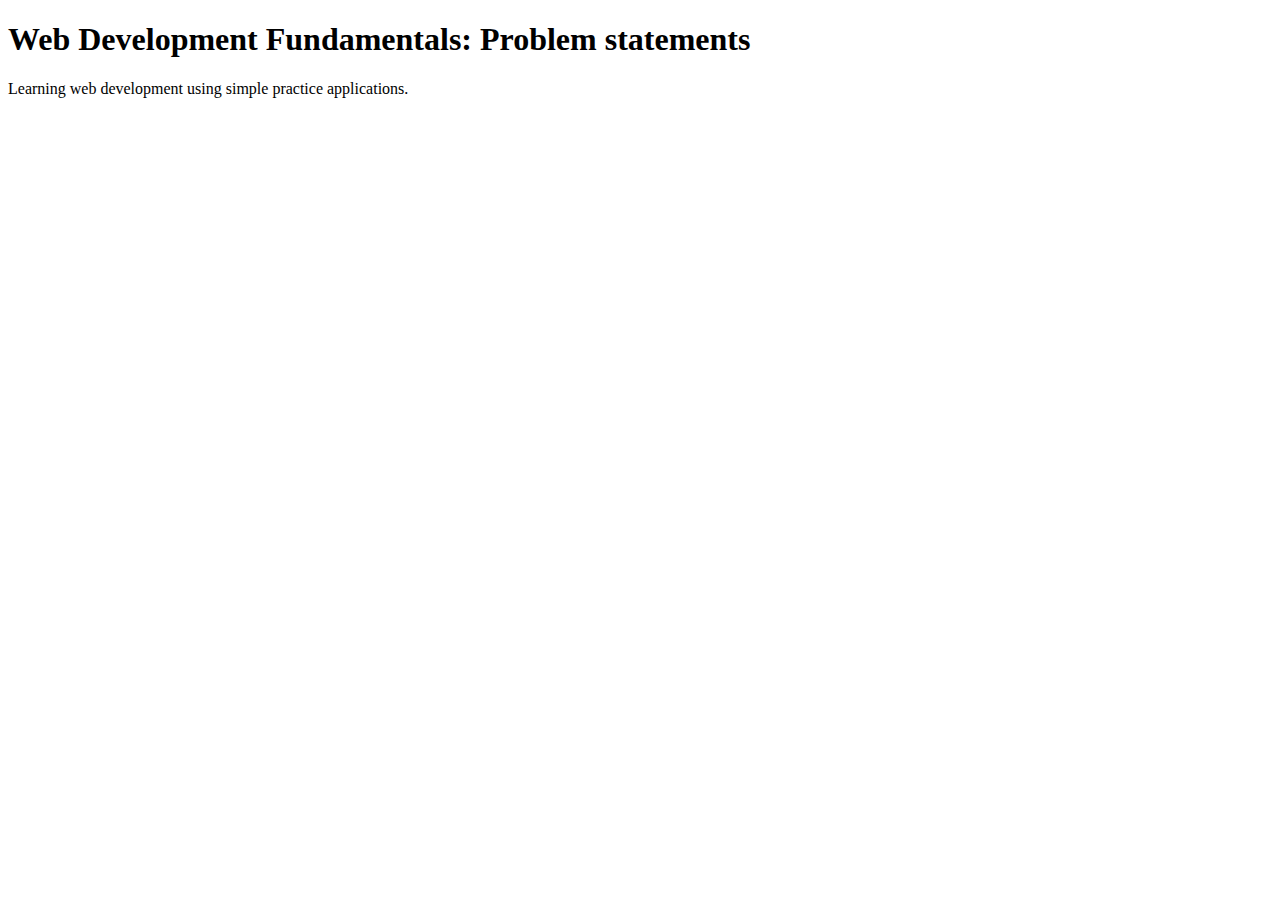
<file: index.html>
<!DOCTYPE html>
<html lang="en">
  <head>
    <meta charset="UTF-8" />
    <meta name="viewport" content="width=device-width, initial-scale=1.0" />
    <title>Web Development Problem Statments</title>
  </head>
  <body>
    <h1>Web Development Fundamentals: Problem statements</h1>
    <p>Learning web development using simple practice applications.</p>
  </body>
</html>
</file>
